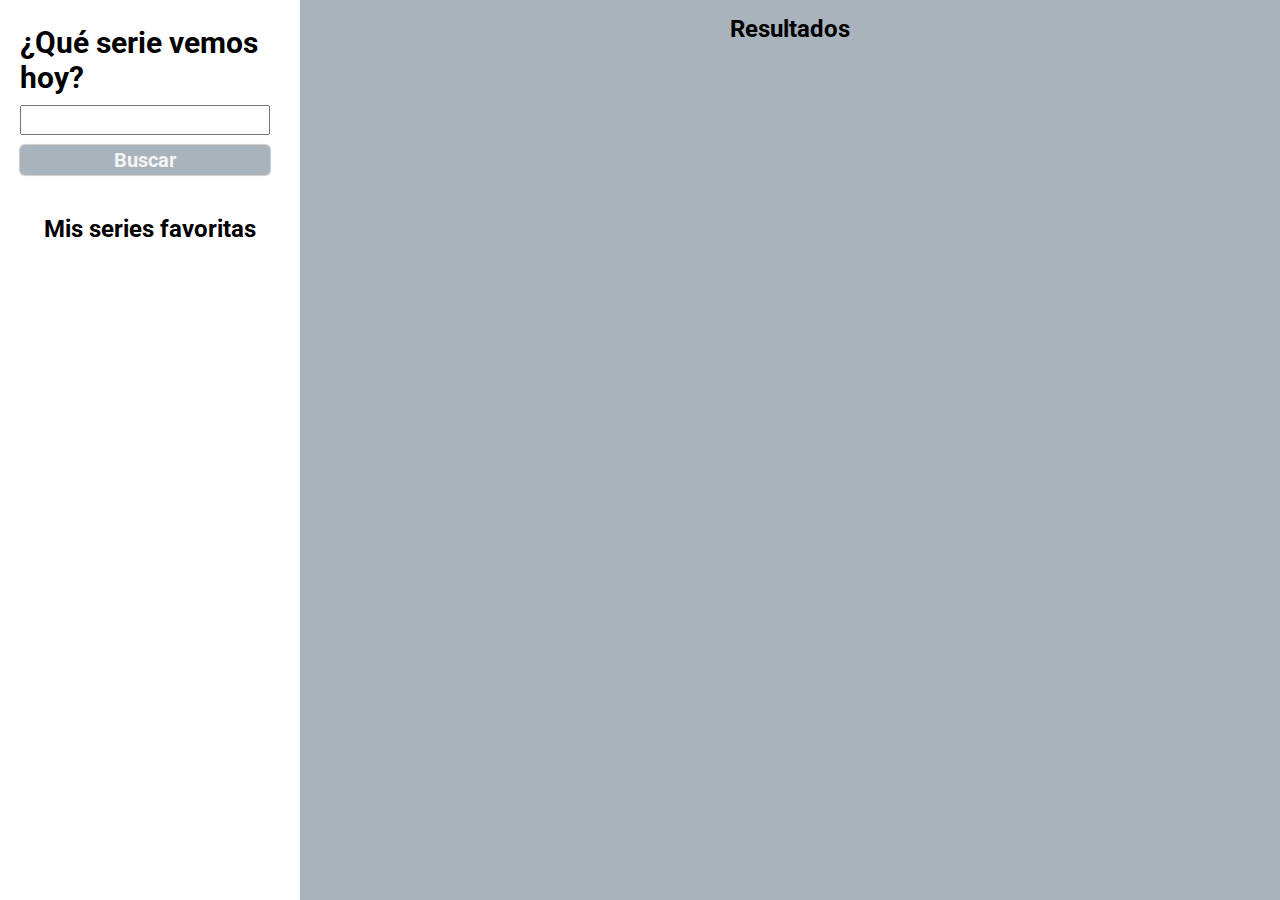
<file: docs/index.html>
<!DOCTYPE html>
<html lang="es">
    
    <head>
        <meta charset="UTF-8">
        <meta name="viewport" content="width=500, initial-scale=1">
        <title>Adalab Web Starter Kit</title>
        <link rel="icon" href="favicon.png" />
        <link rel="stylesheet" href="https://use.fontawesome.com/releases/v5.8.1/css/all.css"
        integrity="sha384-50oBUHEmvpQ+1lW4y57PTFmhCaXp0ML5d60M1M7uH2+nqUivzIebhndOJK28anvf"
        crossorigin="anonymous">
        <link href="https://fonts.googleapis.com/css?family=Roboto:400,700" rel="stylesheet">
        <link rel="stylesheet" href="assets/css/main.css">
    </head>
    
    <body>
        <main class="main-page">
            <section class="search__section">
                 <h1 class="search__section__title">¿Qué serie vemos hoy?</h1>

                <label for="" class="visually-hidden">Introduce el título de la serie</label>
                <input type="text" class="search__input">
                <button class="search__button" type="button">Buscar</button>
            </section>
            <section class="results-section">
                 <h2 class="results-section__title">Resultados</h2>

                <ul class="results-list"></ul>
            </section>
            <section class="favorite-section">
                 <h2 class="favorite-section__title">Mis series favoritas</h2>

                <ul class="favorite-list"></ul>
            </section>
        </main>
        <script src="assets/js/main.js"></script>
    </body>

</html>
</file>
<file: docs/assets/css/main.css>
.results-section__card,.favorite {height: 400px;width: 250px;border-radius: 5px;display: -webkit-box;display: -ms-flexbox;display: flex;-webkit-box-orient: vertical;-webkit-box-direction: reverse;-ms-flex-direction: column-reverse;flex-direction: column-reverse;-webkit-box-pack: center;-ms-flex-pack: center;justify-content: center;-webkit-box-align: center;-ms-flex-align: center;align-items: center;position: relative;background-color: #eee;border: 1px solid lightgrey;margin: 10px;}.results-section__card--selected {background-color: #384955;color: #f3f4f5;}.results-section__card .results-card__title,.favorite .results-card__title {margin-top: 10px;}.results-section__card .results-card__image,.favorite .results-card__image {margin-top: 25px;height: 295px;width: 210px;}.favorite {height: 200px;width: 120px;}.favorite__title {margin: 10px 0;font-size: 20px;text-align: center;}.favorite-erase {position: absolute;top: 7px;right: 7px;}.favorite__image {margin-top: 25px;height: 120px;width: 80px;background-size: cover;background-position: center;}.modal {position: absolute;top: 50vh;left: 50vw;-webkit-transform: translate(-50%, -50%);transform: translate(-50%, -50%);height: 200px;width: 300px;background-color: #eee;border-radius: 5px;display: -webkit-box;display: -ms-flexbox;display: flex;-webkit-box-pack: center;-ms-flex-pack: center;justify-content: center;-webkit-box-align: center;-ms-flex-align: center;align-items: center;font-family: "Roboto",sans-serif;padding: 15px;text-align: center;}.modal__close-button {position: absolute;top: 10px;right: 10px;}.hidden {display: none;}.main-page {display: grid;grid-template-columns: 300px 1fr;grid-template-rows: 200px 1fr;}.main-page .search__section {grid-column: 1/2;grid-row: 1/2;display: -webkit-box;display: -ms-flexbox;display: flex;-webkit-box-orient: vertical;-webkit-box-direction: normal;-ms-flex-direction: column;flex-direction: column;-ms-flex-pack: distribute;justify-content: space-around;-webkit-box-align: start;-ms-flex-align: start;align-items: flex-start;padding: 20px;}.main-page .search__section__title {font-size: 30px;font-weight: 700;}.main-page .search__section .search__input {height: 30px;padding: 7px;width: 250px;}.main-page .search__section .search__button {border: none;height: 30px;width: 250px;border-radius: 5px;background-color: #A8B3BC;color: #f3f4f5;font-family: "Roboto",sans-serif;font-size: 20px;font-weight: 700;-webkit-box-shadow: 0 0 1px 1px #ccc;box-shadow: 0 0 1px 1px #ccc;outline: none;}.main-page .search__section .search__button:hover {background-color: #384955;}.main-page .favorite-section,.main-page .results-section {grid-column: 1/2;grid-row: 2/3;margin-bottom: auto;}.main-page .favorite-section__title,.main-page .results-section__title {width: 100%;text-align: center;margin: 15px 0;}.main-page .favorite-section .favorite-list,.main-page .results-section .favorite-list {list-style: none;display: -webkit-box;display: -ms-flexbox;display: flex;-webkit-box-orient: horizontal;-webkit-box-direction: normal;-ms-flex-direction: row;flex-direction: row;-ms-flex-wrap: wrap;flex-wrap: wrap;-webkit-box-pack: center;-ms-flex-pack: center;justify-content: center;-webkit-box-align: center;-ms-flex-align: center;align-items: center;}.main-page .results-section {grid-column: 2/3;grid-row: 1/3;background-color: #A8B3BC;min-height: 100vh;margin: 0;}.main-page .results-section .results-list {display: -webkit-box;display: -ms-flexbox;display: flex;-webkit-box-orient: horizontal;-webkit-box-direction: normal;-ms-flex-direction: row;flex-direction: row;-ms-flex-wrap: wrap;flex-wrap: wrap;-webkit-box-pack: center;-ms-flex-pack: center;justify-content: center;-webkit-box-align: center;-ms-flex-align: center;align-items: center;}*,*::before,*::after {margin: 0;padding: 0;-webkit-box-sizing: border-box;box-sizing: border-box;}body {height: 100vh;font-family: "Roboto",sans-serif;font-weight: normal;}.visually-hidden {position: absolute !important;height: 1px;width: 1px;overflow: hidden;clip: rect(1px 1px 1px 1px);clip: rect(1px, 1px, 1px, 1px);}
</file>
